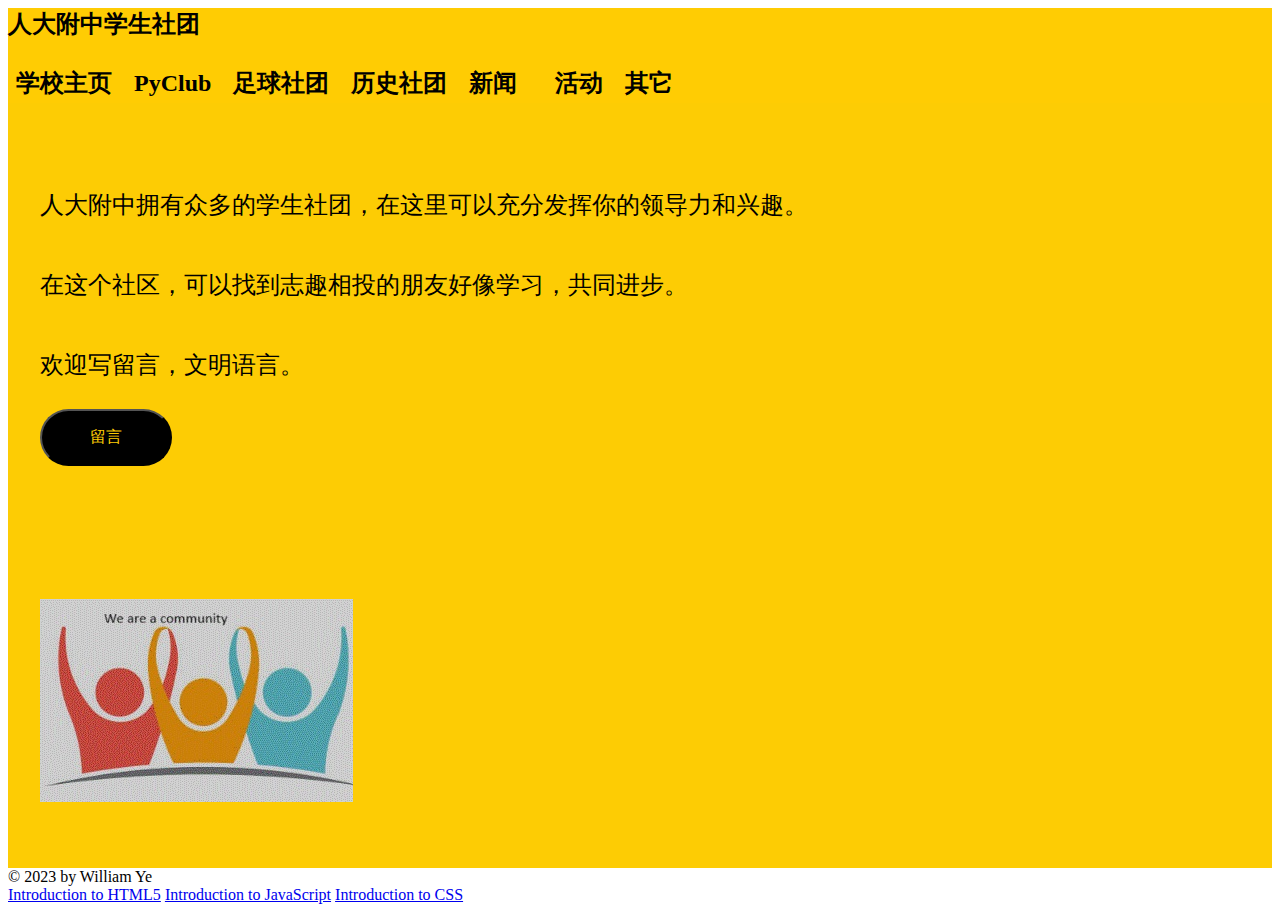
<file: index.html>
<!DOCTYPE html>
<html lang = "ch">
<head>
<meta charset = "UTF-8">
<meta name="viewport" content="width=device-width, initial-scale=1.0">
<title>人大附中学生社团</title>
<link rel="stylesheet" href="style.css"/>
<!--<style>
	img {
		float: right;
		background: #ccc;
		}
	.flex-container {
		display: flex;
		flex-direction: row-reverse;
		padding: 30px;
		border: 1px dashed #666;
		}
	.flex-container > div {
		width: 80px;
		height: 70px;
		margin: 5px;
		border-radius: 3px;
		background-color: #1faadb;
		}
</style> -->
</head/>
<body>
	<nav>
		<div class="logo">人大附中学生社团<div>
		
		<br/>
		<!--<div class="flex-container">
			<div></div>
			<div></div>
			<div></div>
		</div>-->
		<div class="nav-items">
			<a href="https://www.rdfz.cn">学校主页</a>
			
			<a href="Pyclub.html">PyClub</a>
			<!--THis is link to Pyclub-->
			<a href="/">足球社团</a>
			<a href="/">历史社团</a>
			<a href="/">新闻<a>
			<a href="/">活动</a>
			<a href="/">其它<a>
		</div>
	</nav>
<section class="hero">
	<div class="hero-container">
		<div class="column-left">
			<p>人大附中拥有众多的学生社团，在这里可以充分发挥你的领导力和兴趣。</p>
			<p>在这个社区，可以找到志趣相投的朋友好像学习，共同进步。</p>
			
			<p>欢迎写留言，文明语言。</p>
			<button>留言</button>
		</div>
		<div class="column-left">
			

	<img src = "club1.jpg" alt = "image of club" title = "a community" class = "thumbnail"/>

</div>
</div>
</section>
</body>
<footer>
	&copy; 2023 by William Ye <br>
	<a href="https://www.w3docs.com/learn-html/html5-introduction.html">Introduction to HTML5</a>
<a href="https://www.w3docs.com/learn-javascript/javascript-intro.html">Introduction to JavaScript</a>
<a href="https://www.w3docs.com/learn-css/css-introduction.html">Introduction to CSS</a>
</footer>

</html>
</file>
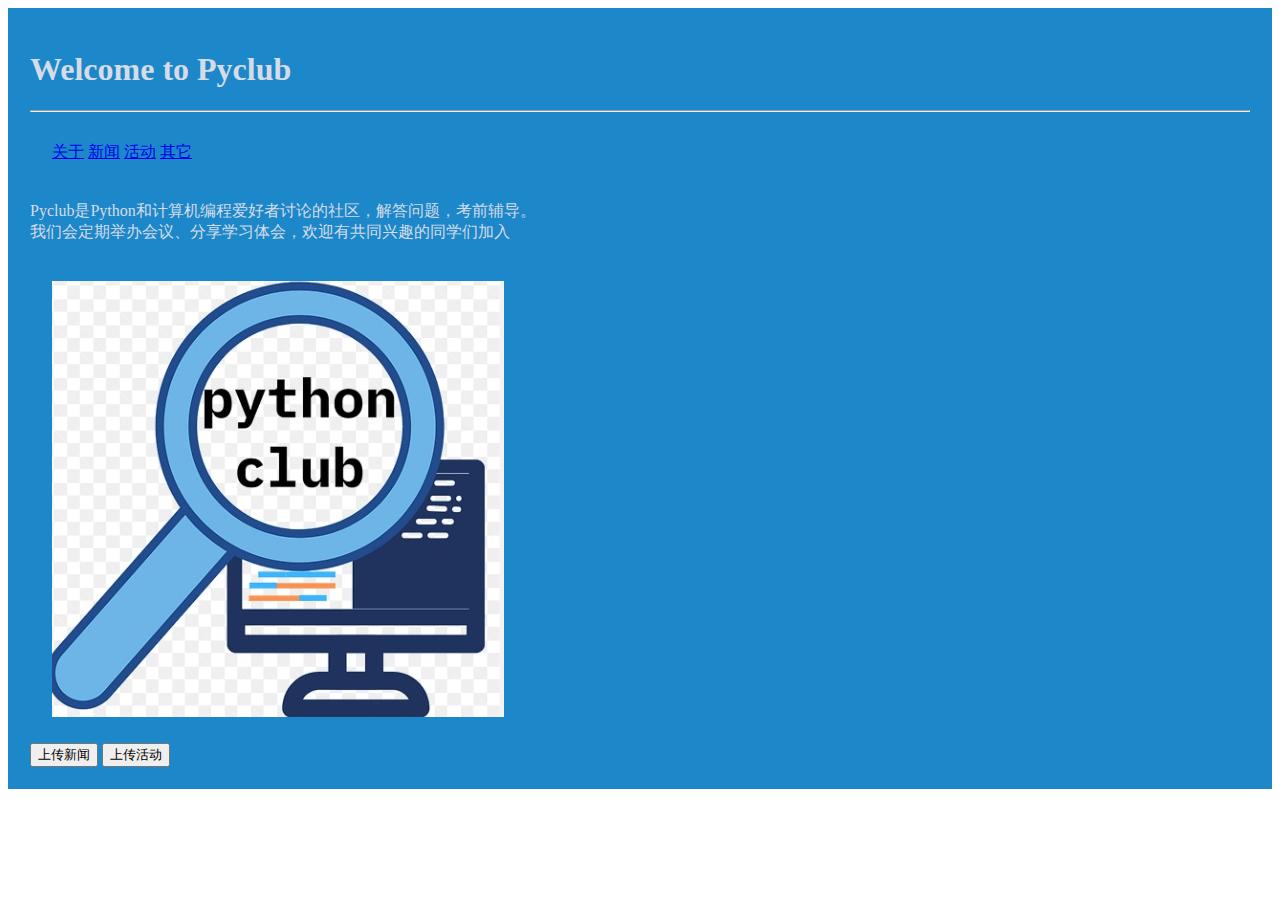
<file: Pyclub.html>
<!DOCTYPE html>
<html>
	<head>
		<title> Pyclub</title>
		 <style>
			div {
				background-color: #1c87c9;
				color: #d5dce8;
				padding: 22px;
			}
    </style>
	</head>
	<body>
		<script>
			alert('Welcome to Pyclub!');
		</script>
		<div>
		<h1>Welcome to Pyclub</h1>
		<hr>
		
		<div class="nav-items">
			<a href="/">关于</a>			
			<a href="/">新闻</a>
			<a href="/">活动</a>
			<a href="/">其它<a>
		</div>
		<p>Pyclub是Python和计算机编程爱好者讨论的社区，解答问题，考前辅导。<br/>
		我们会定期举办会议、分享学习体会，欢迎有共同兴趣的同学们加入</p>
	</body>
</html>

<div class="column-left">
			<img src = "python-club.jpg" alt = "image of Pyclub" title = "Pyclub" class = "thumbnail" />
</div>	

<button type="button">上传新闻</button> 
<button type="button">上传活动</button>
</file>
<file: style.css>
{
	box-sizing: border-box;
	margin: 0;
	padding: 0;
	font-family: 'Trebuchet MS', "Lucida Sans Unicode', 'Lucida Grande'. 'Lucida sans', Arial, sans-serif, Dengxian;
}

nav {
	height: 95px;
	background: #ffcc03;
	display: grid;
	justify-content: space-between;
	align-items: center;
	padding: 0rem calc((100vw - 1300px) / 2);
}

.logo {
	color: #000;
	height: 95px;
	font-size: 1.5rem;
	font-weight: bold;
	font-style: 
	padding: 0 5rem;
}

nav a{
	text-decoration: none;
	height: 95px;
	color: #000;
	padding: 0 0.5rem;
}

nav:hover {
	
	background: #fff;
	color: #000;
}

.hero {
	background: #fdcc04
}

.hero-container {
	display: grid;
	grid-template-columns:
	color: #000: 1fr 1fr;
	height: 85vh;
	padding: 0rem calc((100vw - 1300px) / 2);
}

.column-left{
	display: flex;
	flex-direction: column;
	justify-content: center;
	align-items: flex-start;
	color: #000;
	padding: 0rem 2rem;
}

.column-left h1{
	margin-bottom: 1rem;
	font-size: 3rem;
}

.column-left p {
	margin-bottom: 2rem;
	font-size: 1.5rem;
	line-height: 1.0;
}

button {
	padding: 1rem 3rem;
	font-size: 1rem;
	bolder: none;
	color: #fdcc04;
	background: #000;
	cursor: pointer;
	border-radius: 50px;
}

button:hover {
	background: #fff;
	color: #000;
}

.column-right {
	display: flex;
	justify-content: center;
	padding: 0rem 2rem;
}

.hero-image {
	width: 80%;
	height: 80%;
}

@media screen and (max-width:768px){
	.hero-container{
		grid-template-columns: 1fr;
	}
</file>
